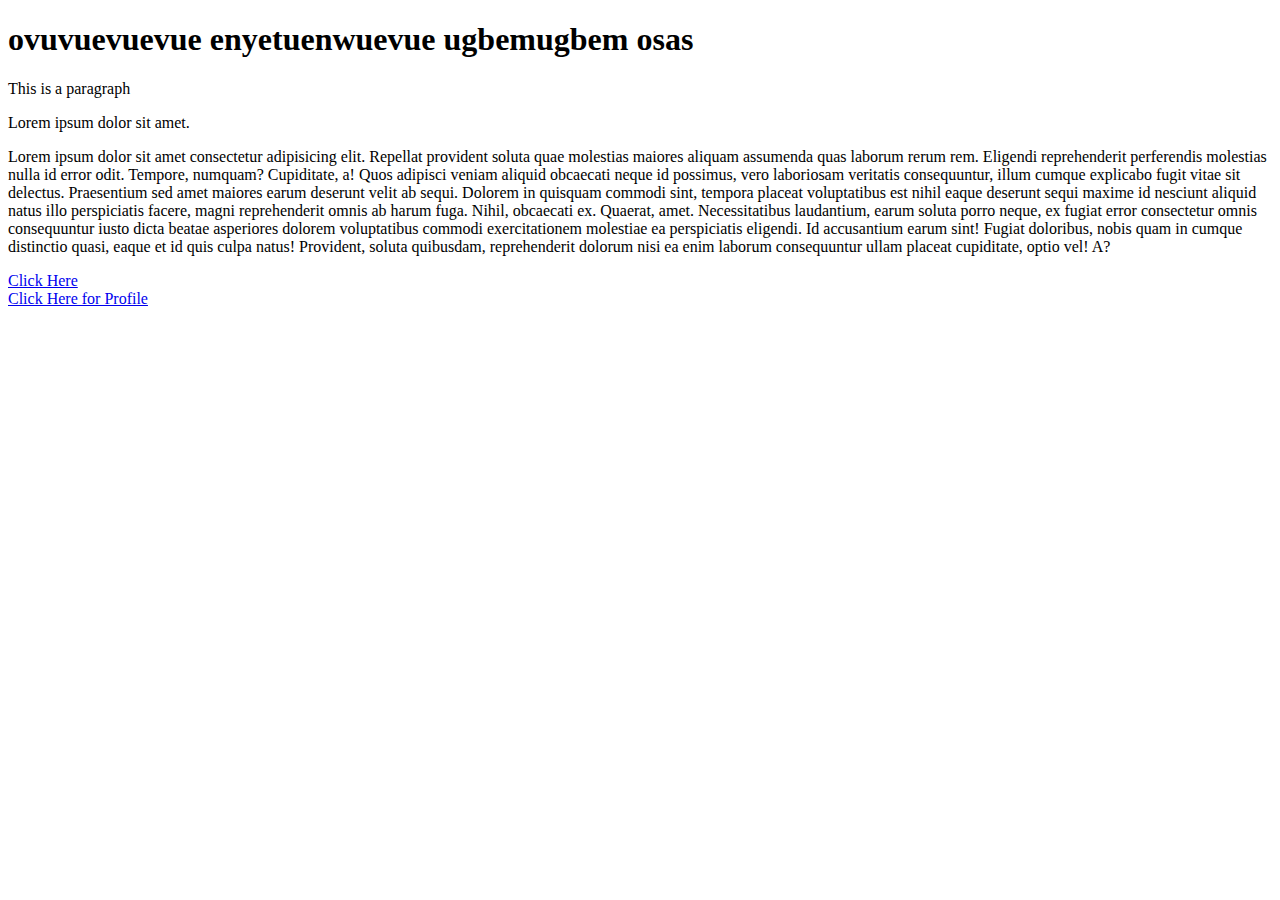
<file: Index.html>
<!DOCTYPE html>
<html lang="en">
<head>
    <meta charset="UTF-8">
    <meta name="viewport" content="width=device-width, initial-scale=1.0">
    <title>My First Website</title>
</head>
<body>
<h1>ovuvuevuevue enyetuenwuevue ugbemugbem osas</h1>
<!--This is a comment-->
<p>This is a paragraph</p>
<p>Lorem ipsum dolor sit amet.</p>
<p>Lorem ipsum dolor sit amet consectetur adipisicing elit. Repellat provident soluta quae molestias maiores aliquam assumenda quas laborum rerum rem. Eligendi reprehenderit perferendis molestias nulla id error odit. Tempore, numquam?
Cupiditate, a! Quos adipisci veniam aliquid obcaecati neque id possimus, vero laboriosam veritatis consequuntur, illum cumque explicabo fugit vitae sit delectus. Praesentium sed amet maiores earum deserunt velit ab sequi.
Dolorem in quisquam commodi sint, tempora placeat voluptatibus est nihil eaque deserunt sequi maxime id nesciunt aliquid natus illo perspiciatis facere, magni reprehenderit omnis ab harum fuga. Nihil, obcaecati ex.
Quaerat, amet. Necessitatibus laudantium, earum soluta porro neque, ex fugiat error consectetur omnis consequuntur iusto dicta beatae asperiores dolorem voluptatibus commodi exercitationem molestiae ea perspiciatis eligendi. Id accusantium earum sint!
Fugiat doloribus, nobis quam in cumque distinctio quasi, eaque et id quis culpa natus! Provident, soluta quibusdam, reprehenderit dolorum nisi ea enim laborum consequuntur ullam placeat cupiditate, optio vel! A?</p>

<a href="Second.page.html">Click Here</a>
<br>
<a href="account/profile.html">Click Here for Profile</a>




</body>
</html>
</file>
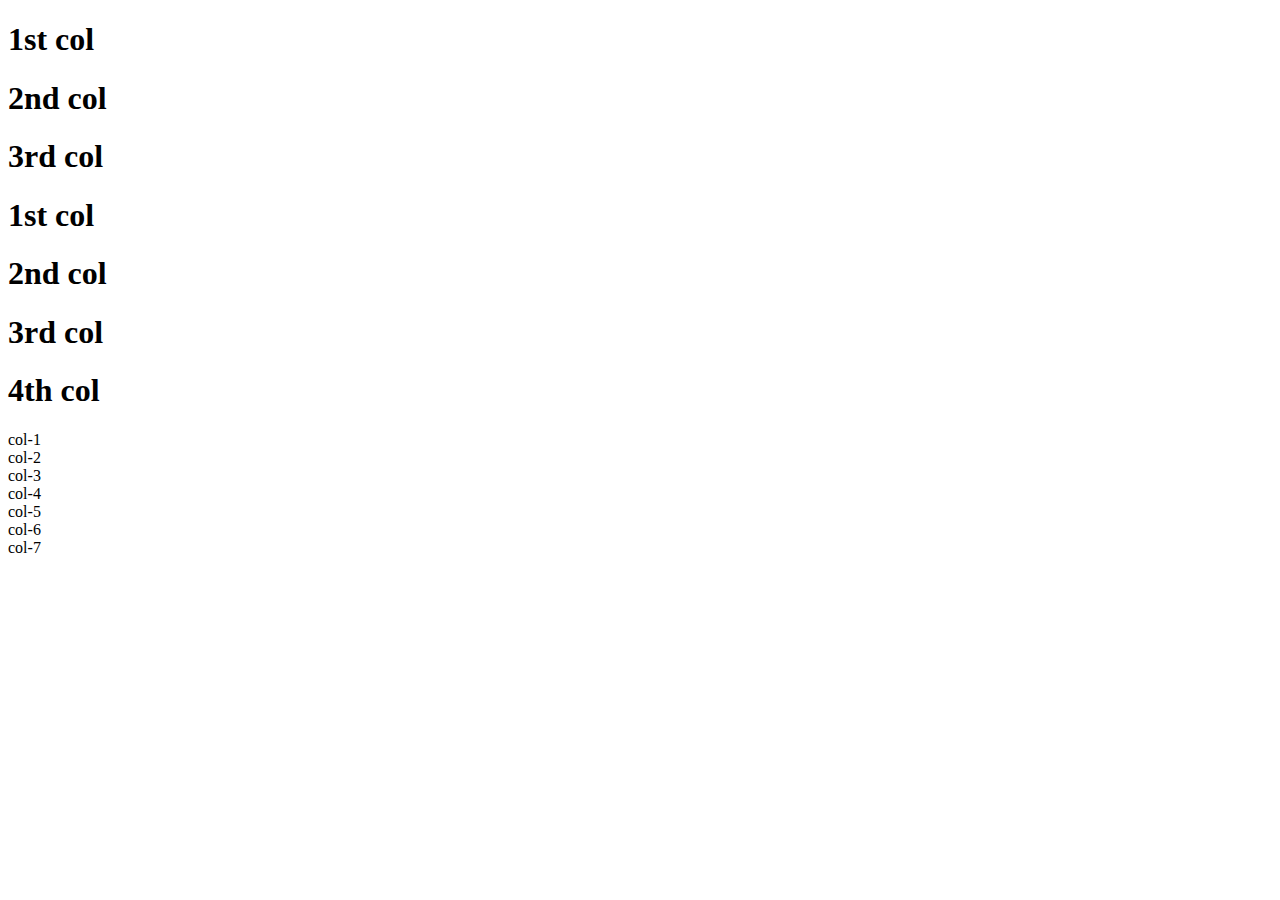
<file: BootstrapExample.html>
<!DOCTYPE html>
<html lang="en">
<head>
    <meta charset="UTF-8">
    <meta name="viewport" content="width=device-width, initial-scale=1.0">
    <title>Bootstrap Example</title>
    <link href="https://cdn.jsdelivr.net/npm/bootstrap@5.3.5/dist/css/bootstrap.min.css" rel="stylesheet" integrity="sha384-SgOJa3DmI69IUzQ2PVdRZhwQ+dy64/BUtbMJw1MZ8t5HZApcHrRKUc4W0kG879m7" crossorigin="anonymous">
</head>

<body class="bg-dark text-light"> 
    
    
    
    <div class="container">
        <div class="row">
            <div class="col border border-red">
                <h1>1st col</h1>
            </div>
            <div class="col border border-red">
                <h1>2nd col</h1>
            </div>
            <div class="col border border-red">
                <h1>3rd col</h1>
            </div>
        </div>
        <div class="row">
            <div class="col border border-red">
                <h1>1st col</h1>
            </div>
            <div class="col border border-red">
                <h1>2nd col</h1>
            </div>
            <div class="col border border-red">
                <h1>3rd col</h1>
            </div>
            <div class="col border border-red">
                <h1>4th col</h1>
            </div>
        </div>
    </div>
    
    
    <div class="container">
        <div class="row">
            <div class="col-13 border">
                col-1
            </div>
             <div class="container">
        <div class="row">
            <div class="col-13 border">
                col-2
            </div>
            <div class="container">
                <div class="row">
                    <div class="col-13 border">
                        col-3
                    </div>
                    <div class="container">
                        <div class="row">
                            <div class="col-13 border">
                                col-4
                            </div>
                            <div class="container">
                                <div class="row">
                                    <div class="col-13 border">
                                        col-5
                                    </div>
                                    <div class="container">
                                        <div class="row">
                                            <div class="col-13 border">
                                                col-6
                                            </div>
                                            <div class="container">
                                                <div class="row">
                                                    <div class="col-13 border">
                                                        col-7
                                                    </div>
            


            

    
    <!-- <h1>Hello Bootstrap</h1>
    <p>Lorem ipsum dolor sit amet consectetur adipisicing elit. Dolore quasi veniam numquam maxime quisquam nostrum sequi ullam nisi accusantium laboriosam placeat, eius repellat et temporibus iusto earum magnam tenetur culpa?</p> -->
    
    
    
                   <div class="container">
                        <div class="row">

                        </div>




                   </div>                                 





    <script src="https://cdn.jsdelivr.net/npm/bootstrap@5.3.5/dist/js/bootstrap.bundle.min.js" integrity="sha384-k6d4wzSIapyDyv1kpU366/PK5hCdSbCRGRCMv+eplOQJWyd1fbcAu9OCUj5zNLiq" crossorigin="anonymous"></script>
    
    
</body>
</html>
</file>
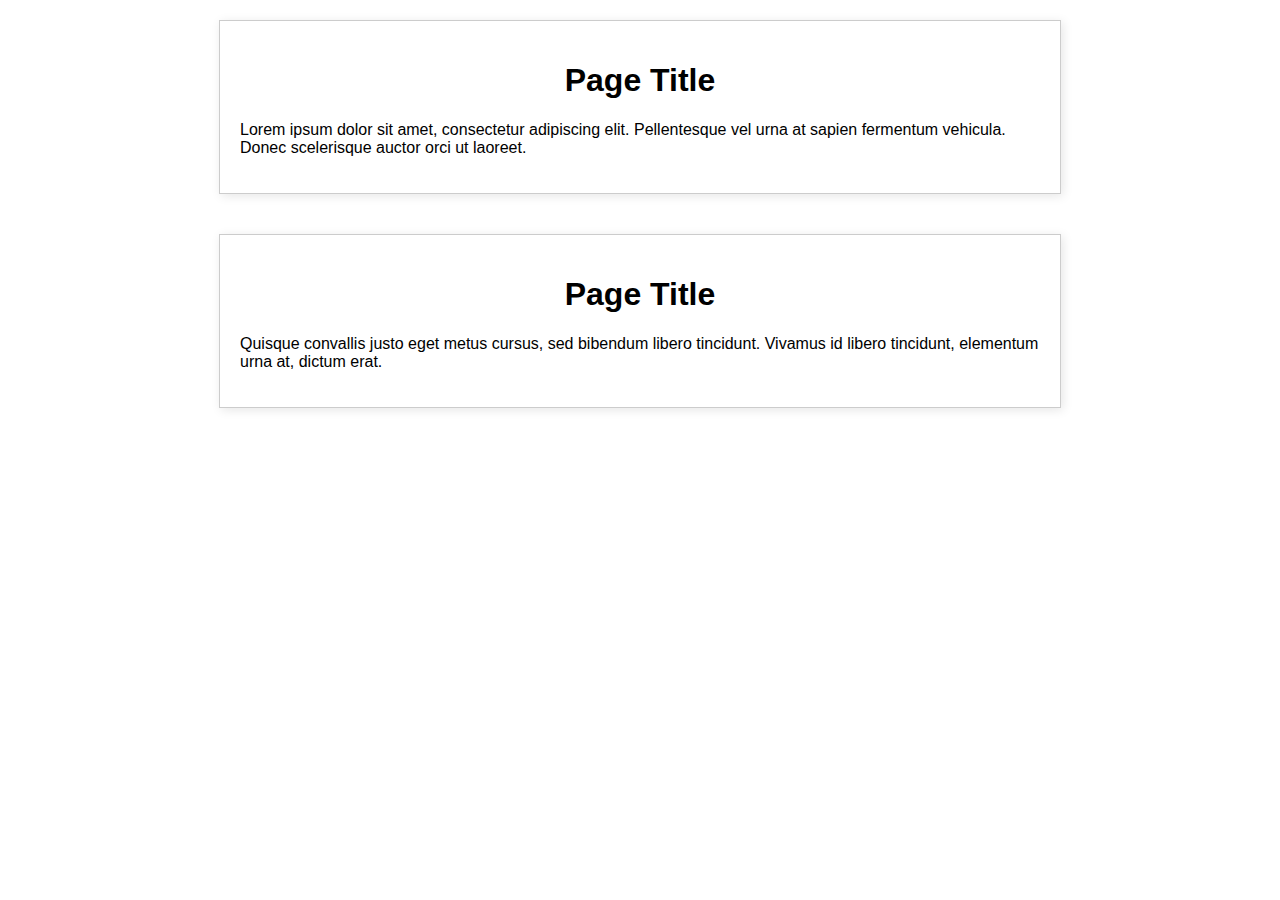
<file: div.html>
<!DOCTYPE html>
<html lang="en">
<head>
    <meta charset="UTF-8">
    <meta name="viewport" content="width=device-width, initial-scale=1.0">
    <title>Two Page Layout</title>
    <style>
        body {
            font-family: Arial, sans-serif;
            margin: 0;
            padding: 0;
            display: flex;
            flex-direction: column;
            align-items: center;
            justify-content: center;
        }
        .page {
            width: 80%;
            max-width: 800px;
            padding: 20px;
            margin: 20px;
            border: 1px solid #ccc;
            box-shadow: 2px 2px 10px rgba(0, 0, 0, 0.1);
        }
        h1 {
            text-align: center;
        }
    </style>
</head>
<body>
    <div class="page">
        <h1>Page Title</h1>
        <p>Lorem ipsum dolor sit amet, consectetur adipiscing elit. Pellentesque vel urna at sapien fermentum vehicula. Donec scelerisque auctor orci ut laoreet.</p>
    </div>
    <div class="page">
        <h1>Page Title</h1>
        <p>Quisque convallis justo eget metus cursus, sed bibendum libero tincidunt. Vivamus id libero tincidunt, elementum urna at, dictum erat.</p>
    </div>
</body>
</html>
</file>
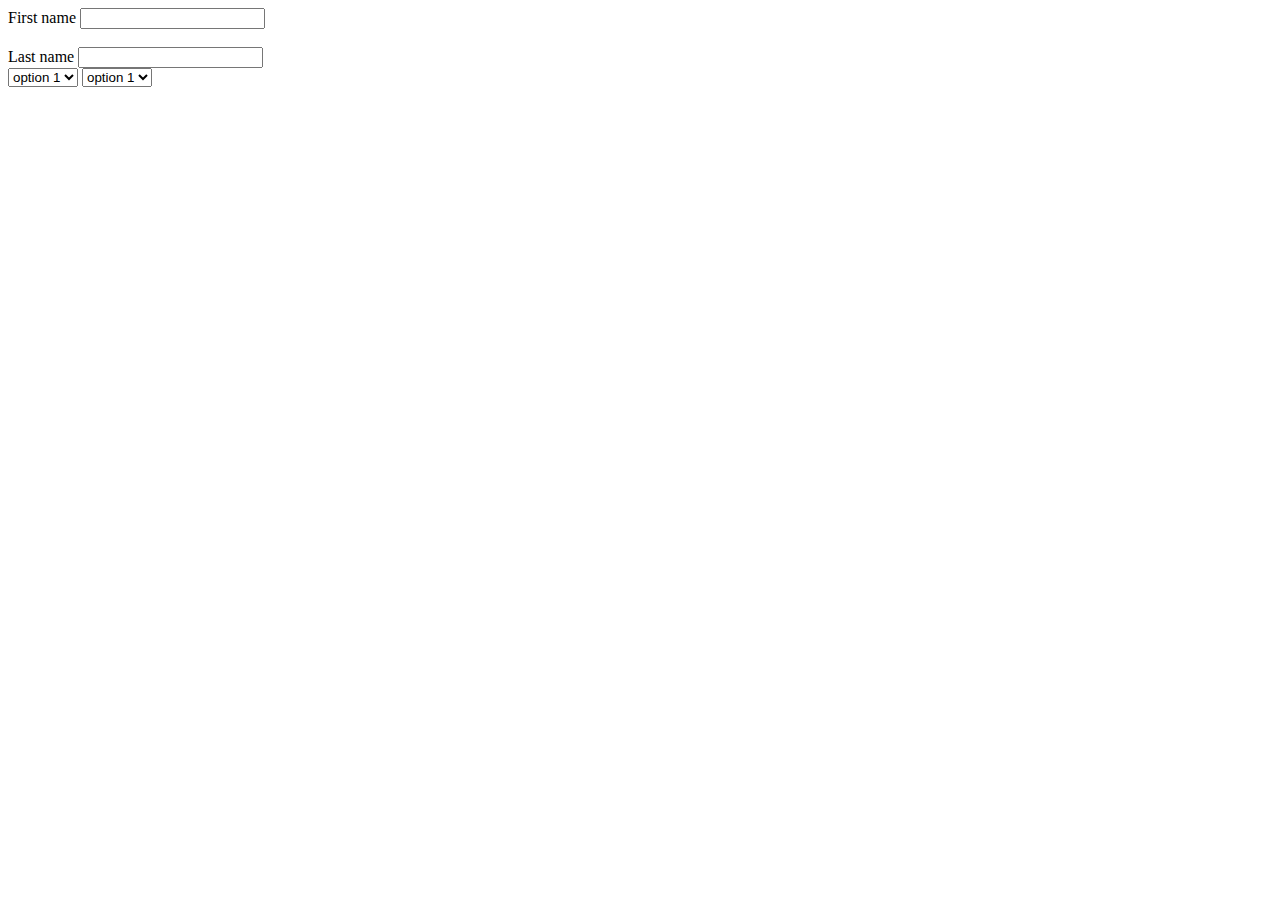
<file: Moreelements.html>
<!DOCTYPE html>
<html lang="en">
<head>
    <meta charset="UTF-8">
    <meta name="viewport" content="width=device-width, initial-scale=1.0">
    <title>Document</title>
</head>
<body>
    <label for="">First name</label>
<input type="text">
<br>
<br>
<label for="">Last name</label>
<input type="text">

<br>

<select name="" id="">
    <option value="">option 1</option>
    <option value="">option 2</option>
    <option value="">option 3</option>
    <option value="">option 4</option>
</select>

<select name="" id="">
    <option value="">option 1</option>
    <option value="">option 2</option>
    <option value="">option 3</option>
    <option value="">option 4</option>
</select>

</body>
</html>
</file>
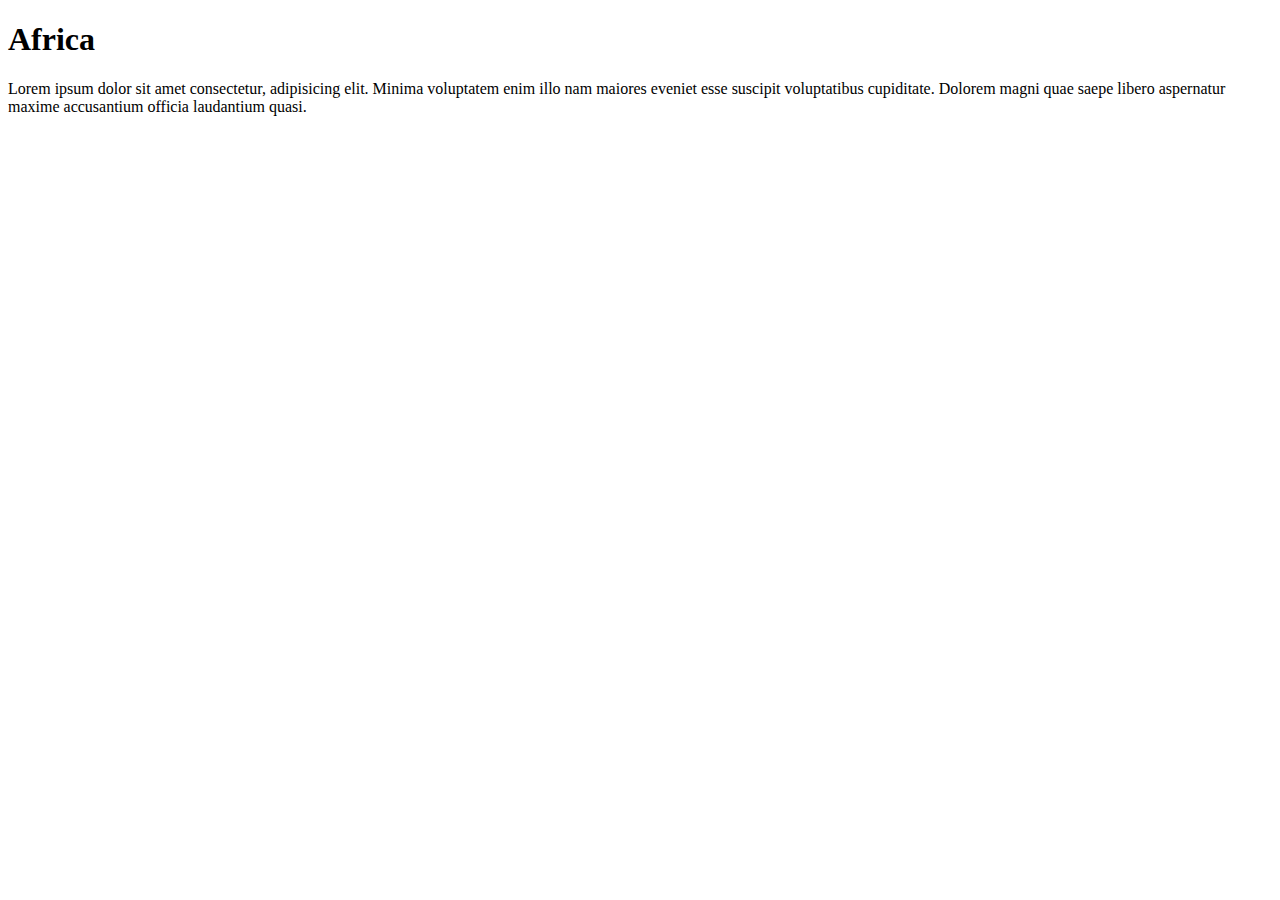
<file: Second.page.html>
<!DOCTYPE html>
<html lang="en">
<head>
    <meta charset="UTF-8">
    <meta name="viewport" content="width=device-width, initial-scale=1.0">
    <title>Second Page</title>
</head>
<body>
    <h1>Africa</h1>
<p>Lorem ipsum dolor sit amet consectetur, adipisicing elit. Minima voluptatem enim illo nam maiores eveniet esse suscipit voluptatibus cupiditate. Dolorem magni quae saepe libero aspernatur maxime accusantium officia laudantium quasi.</p>








</body>
</html>
</file>
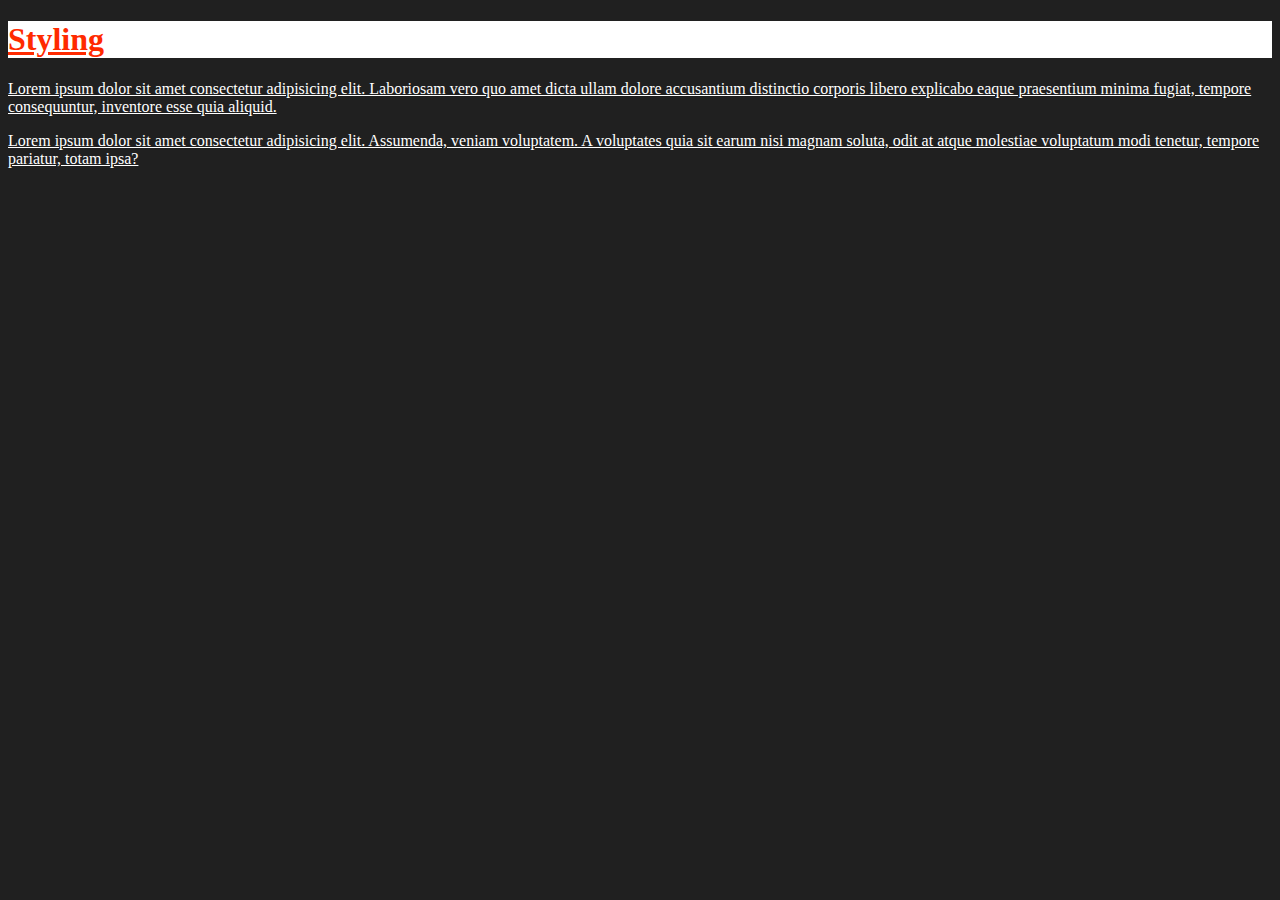
<file: styling.html>
<!DOCTYPE html>
<html lang="en">
<head>
    <meta charset="UTF-8">
    <meta name="viewport" content="width=device-width, initial-scale=1.0">
    <title>Styling</title>
    
</head>
<body style="background-color: #202020;">
    <h1 style="color: #ff2a00;background-color: #ffffff;">Styling</h1>
    <style>
        p{
            color: #ffffff;
        }

        h1,p{text-decoration: underline;}

        border{ 
            border: #202020;
        }


        
    </style>
    <p style="color: #ffffff;">Lorem ipsum dolor sit amet consectetur adipisicing elit. Laboriosam vero quo amet dicta ullam dolore accusantium distinctio corporis libero explicabo eaque praesentium minima fugiat, tempore consequuntur, inventore esse quia aliquid.</p>
    <p style="color: #ffffff;">Lorem ipsum dolor sit amet consectetur adipisicing elit. Assumenda, veniam voluptatem. A voluptates quia sit earum nisi magnam soluta, odit at atque molestiae voluptatum modi tenetur, tempore pariatur, totam ipsa?</p>
</body>
</html>
</file>
